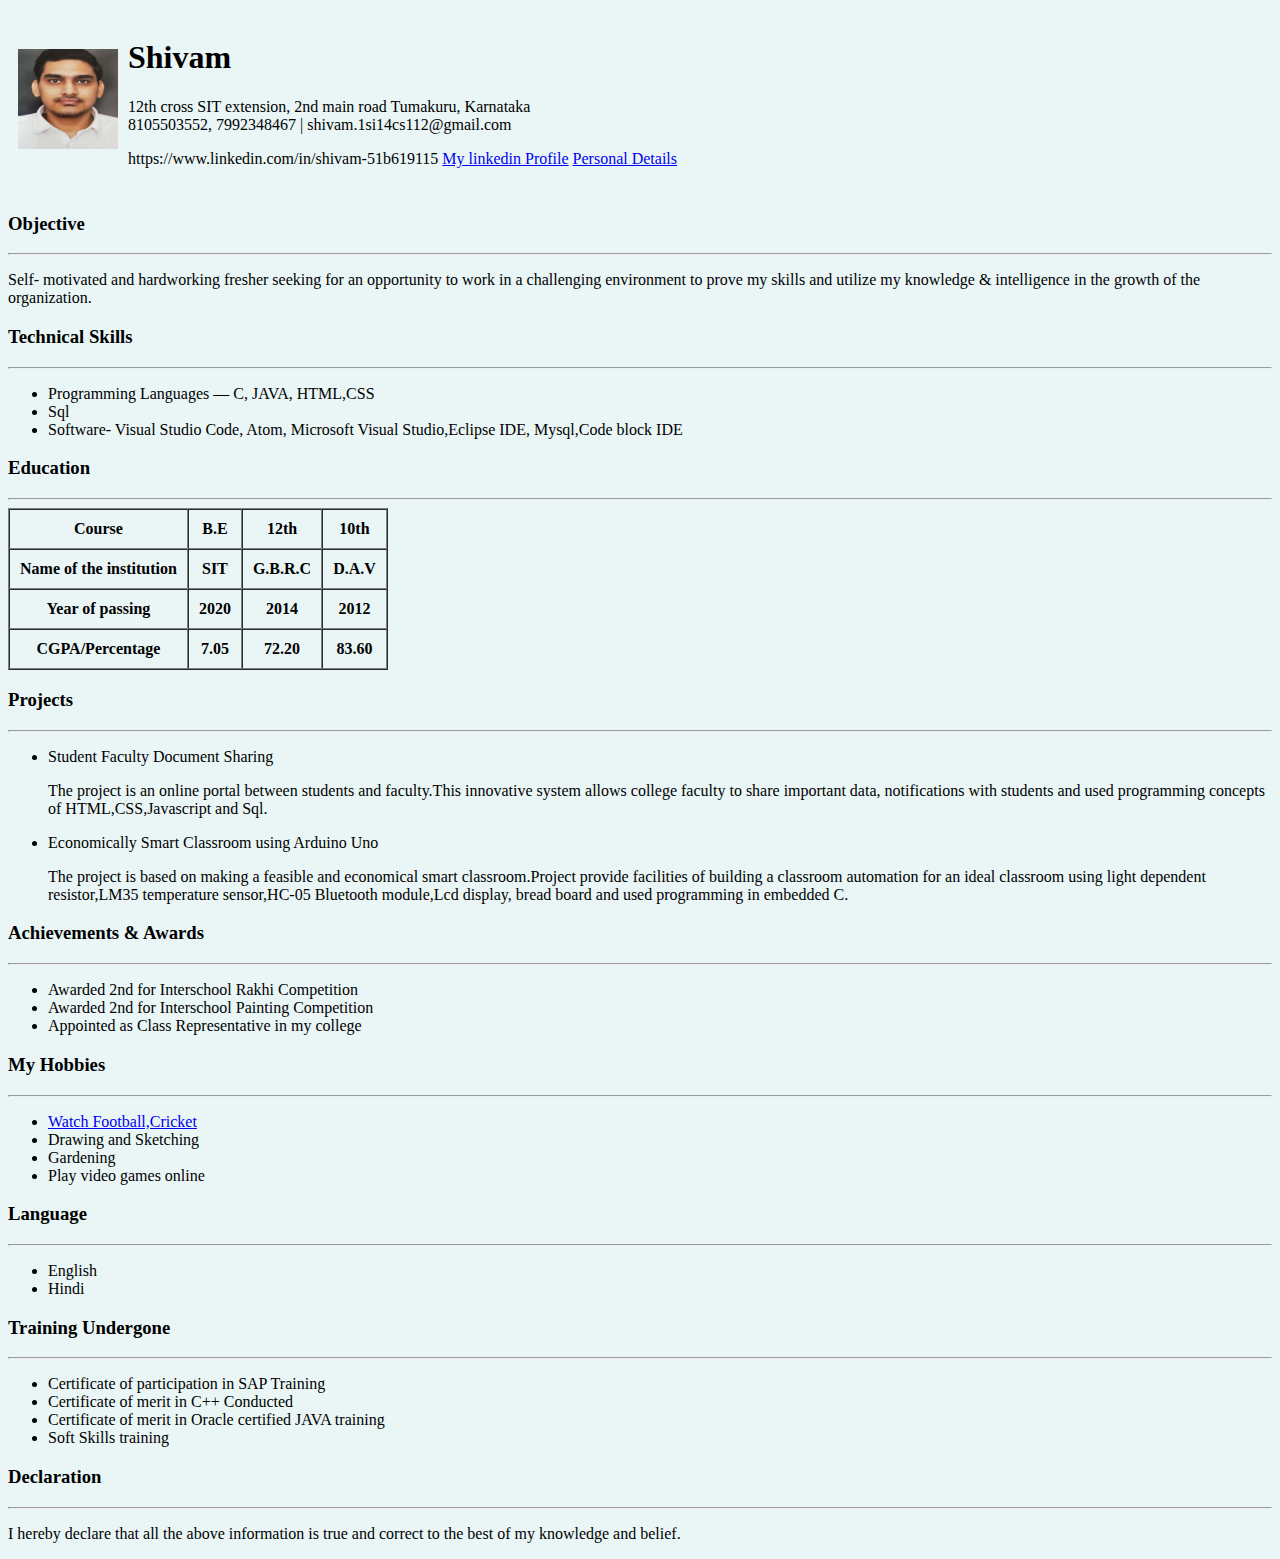
<file: index.html>
<!DOCTYPE html>
<html lang="en">

<head>
  <meta charset="utf-8">
  <title>Shivam personal site</title>
  <style>
    body
    {
      background-color:#eaf6f6;
    }
  </style>
</head>
<body>
  <table cellpadding="0" cellspacing="10" >
    <tr>
      <td><img src="IMG_2020.jpg" width="100px" height="100px" alt="shivam profile photo"></td>
      <td><h1 style="text-align:left;">Shivam</h1>
      <p style="text-align: left;"> 12th cross SIT extension, 2nd main road Tumakuru, Karnataka<br/>
        8105503552, 7992348467 | shivam.1si14cs112@gmail.com</p>
        <p style="text-align: center;"> https://www.linkedin.com/in/shivam-51b619115
        <a href=" https://www.linkedin.com/in/shivam-51b619115?lipi=urn%3Ali%3Apage%3Ad_flagship3_profile_view_base_contact_details%3BDn%2FJpuFVT02wXdA2F66XDQ%3D%3D">My linkedin Profile</a>
          <a href="contact-me.html">Personal Details</a></p>
          </td>
    </tr>
  </table>
  <h3>Objective</h3>
  <hr>
  <p>Self- motivated and hardworking fresher seeking for an opportunity to work in a challenging environment to prove
    my skills and utilize my knowledge & intelligence in the growth of the organization.</p>
    
  <h3>Technical Skills</h3>
  <hr>
  <ul>
    <li>Programming Languages — C, JAVA, HTML,CSS</li>
    <li>Sql</li>
    <li>Software- Visual Studio Code, Atom, Microsoft Visual Studio,Eclipse IDE, Mysql,Code block IDE</li>
  </ul>
  <h3>Education</h3>
  <hr>
  <table border="1" cellpadding="10" cellspacing="0">
      <thead>
        <tr>
          <th>Course</th>
          <th>B.E</th>
          <th>12th</th>
          <th>10th</th>
        </tr>
        <tr>
          <th>Name of the institution</th>
          <th>SIT</th>
          <th>G.B.R.C</th>
          <th>D.A.V</th>
        </tr>
        <tr>
          <th>Year of passing</th>
          <th>2020</th>
          <th>2014</th>
          <th>2012</th>
        </tr>
        <tr>
          <th>CGPA/Percentage</th>
          <th>7.05</th>
          <th>72.20</th>
          <th>83.60</th>
        </tr>
      </thead>
      

      </tbody>
    </table>
    
  <h3>Projects</h3>
  <hr>
  <ul>
    <li>Student Faculty Document Sharing</li>
    <p>The project is an online portal between students and faculty.This innovative system allows college faculty to
      share important data, notifications with students and used programming concepts of HTML,CSS,Javascript and Sql.</p>
    <li>Economically Smart Classroom using Arduino Uno</li>
    <p>The project is based on making a feasible and economical smart classroom.Project provide facilities of building a classroom automation for an ideal classroom using light dependent resistor,LM35 temperature sensor,HC-05
      Bluetooth module,Lcd display, bread board and used programming in embedded C.</p>
  </ul>
    <h3>Achievements & Awards</h3>
    <hr>
    <ul>
      <li>Awarded 2nd for Interschool Rakhi Competition</li>

      <li>Awarded 2nd for Interschool Painting Competition</li>
      <li>Appointed as Class Representative in my college</li>
    </ul>
    <h3>My Hobbies</h3>
    <hr>
    <ul>
    <li><a href="https://www.youtube.com/watch?v=elHZA2USPMQ&ab_channel=MagicalMessi">Watch Football,Cricket</a></li>
    <li>Drawing and Sketching</li>
    <li>Gardening</li>
    <li>Play video games online</li>
    </ul>
    <h3>Language</h3>
    <hr>
    <ul>
      <li>English</li>
      <li>Hindi</li>
    </ul>
    <h3>Training Undergone</h3>
    <hr>
    <ul>
      <li>Certificate of participation in SAP Training</li>
      <li>Certificate of merit in C++ Conducted</li>
      <li>Certificate of merit in Oracle certified JAVA training</li>
      <li>Soft Skills training</li>
    </ul>
    <h3>Declaration</h3>
    <hr>
    <p>I hereby declare that all the above information is true and correct to the best of my knowledge and belief.</p>
</body>

</html>
</file>
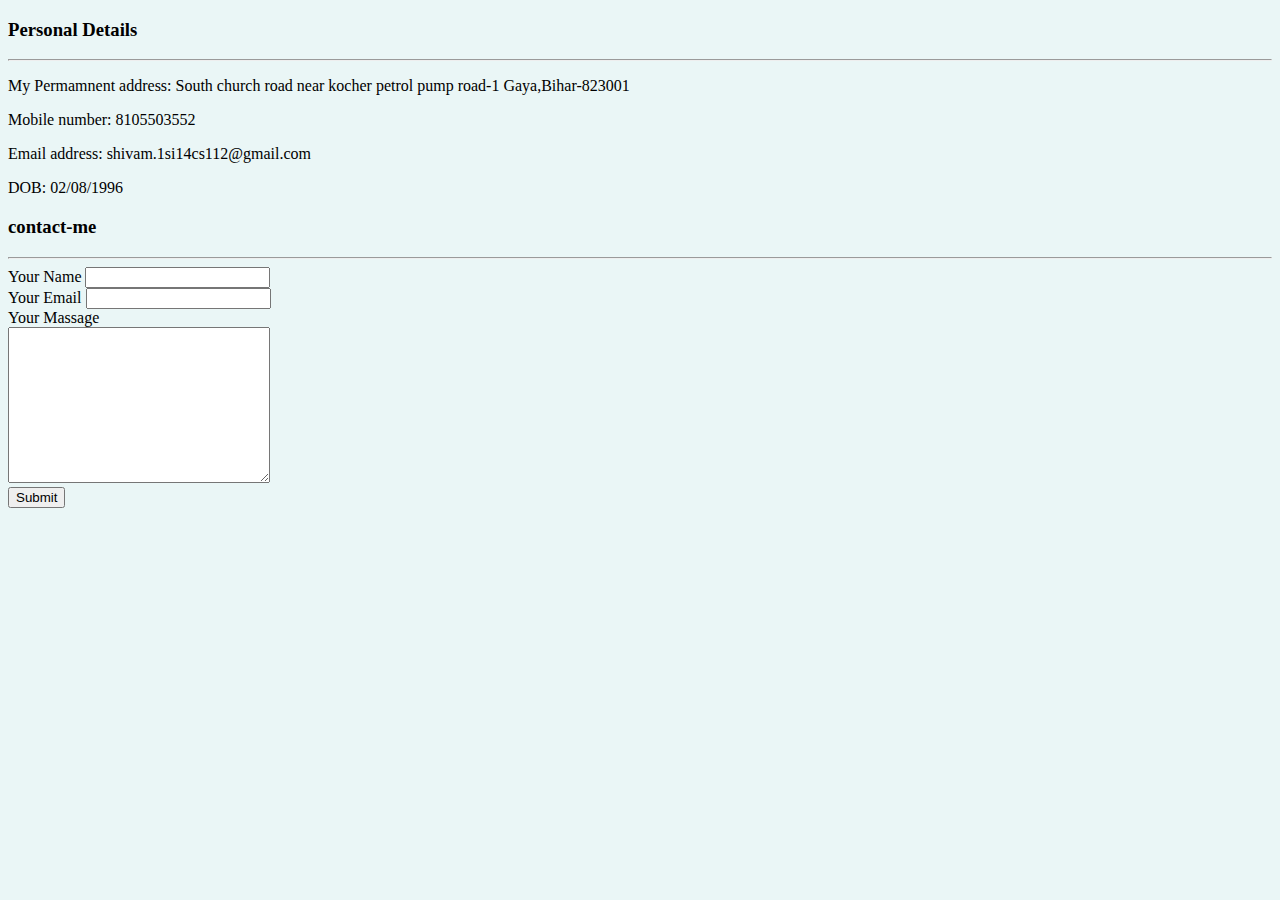
<file: contact-me.html>
<!DOCTYPE html>
<html lang="en" dir="ltr">
  <head>
    <meta charset="utf-8">
    <title>contact me</title>
    <style>
      body
      {
        background-color: #eaf6f6;
      }
    </style>
  </head>
  <body>
    <h3>Personal Details</h3>
    <hr>
    <p>My Permamnent address: South church road near kocher petrol pump road-1 Gaya,Bihar-823001</p>
    <p>Mobile number: 8105503552</p>
    <p>Email address: shivam.1si14cs112@gmail.com</p>
    <p>DOB: 02/08/1996</p>
    <h3>contact-me</h3>
    <hr>
    <form class="" action="mailto:shivam.1si14cs112@gmail.com" method="post">
      <label>Your Name</label>
      <input type="text" name="" value=""><br>
      <label>Your Email</label>
      <input type="email" name="" value=""><br>
      <label>Your Massage</label><br>
      <textarea name="name" rows="10" cols="30"></textarea><br>
      <input type="submit" value="Submit">
    </form>
  </body>
</html>
</file>
